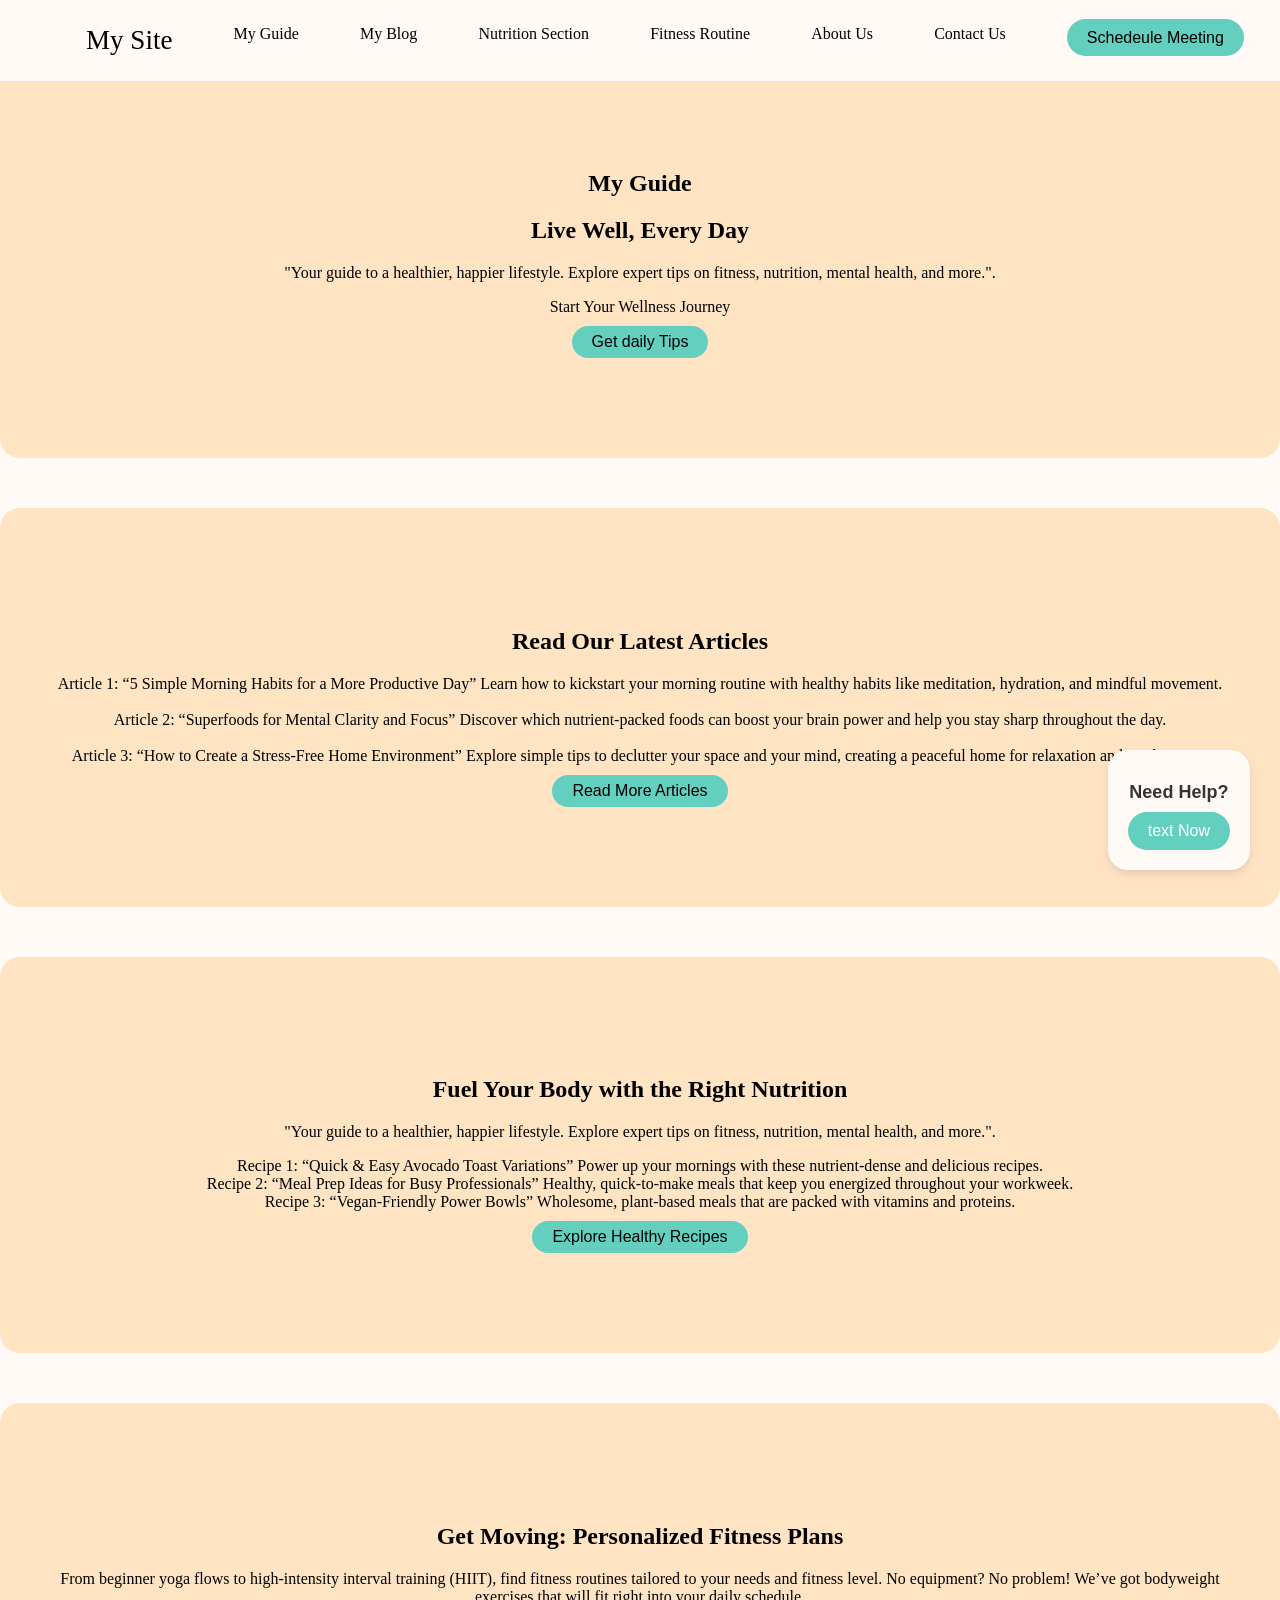
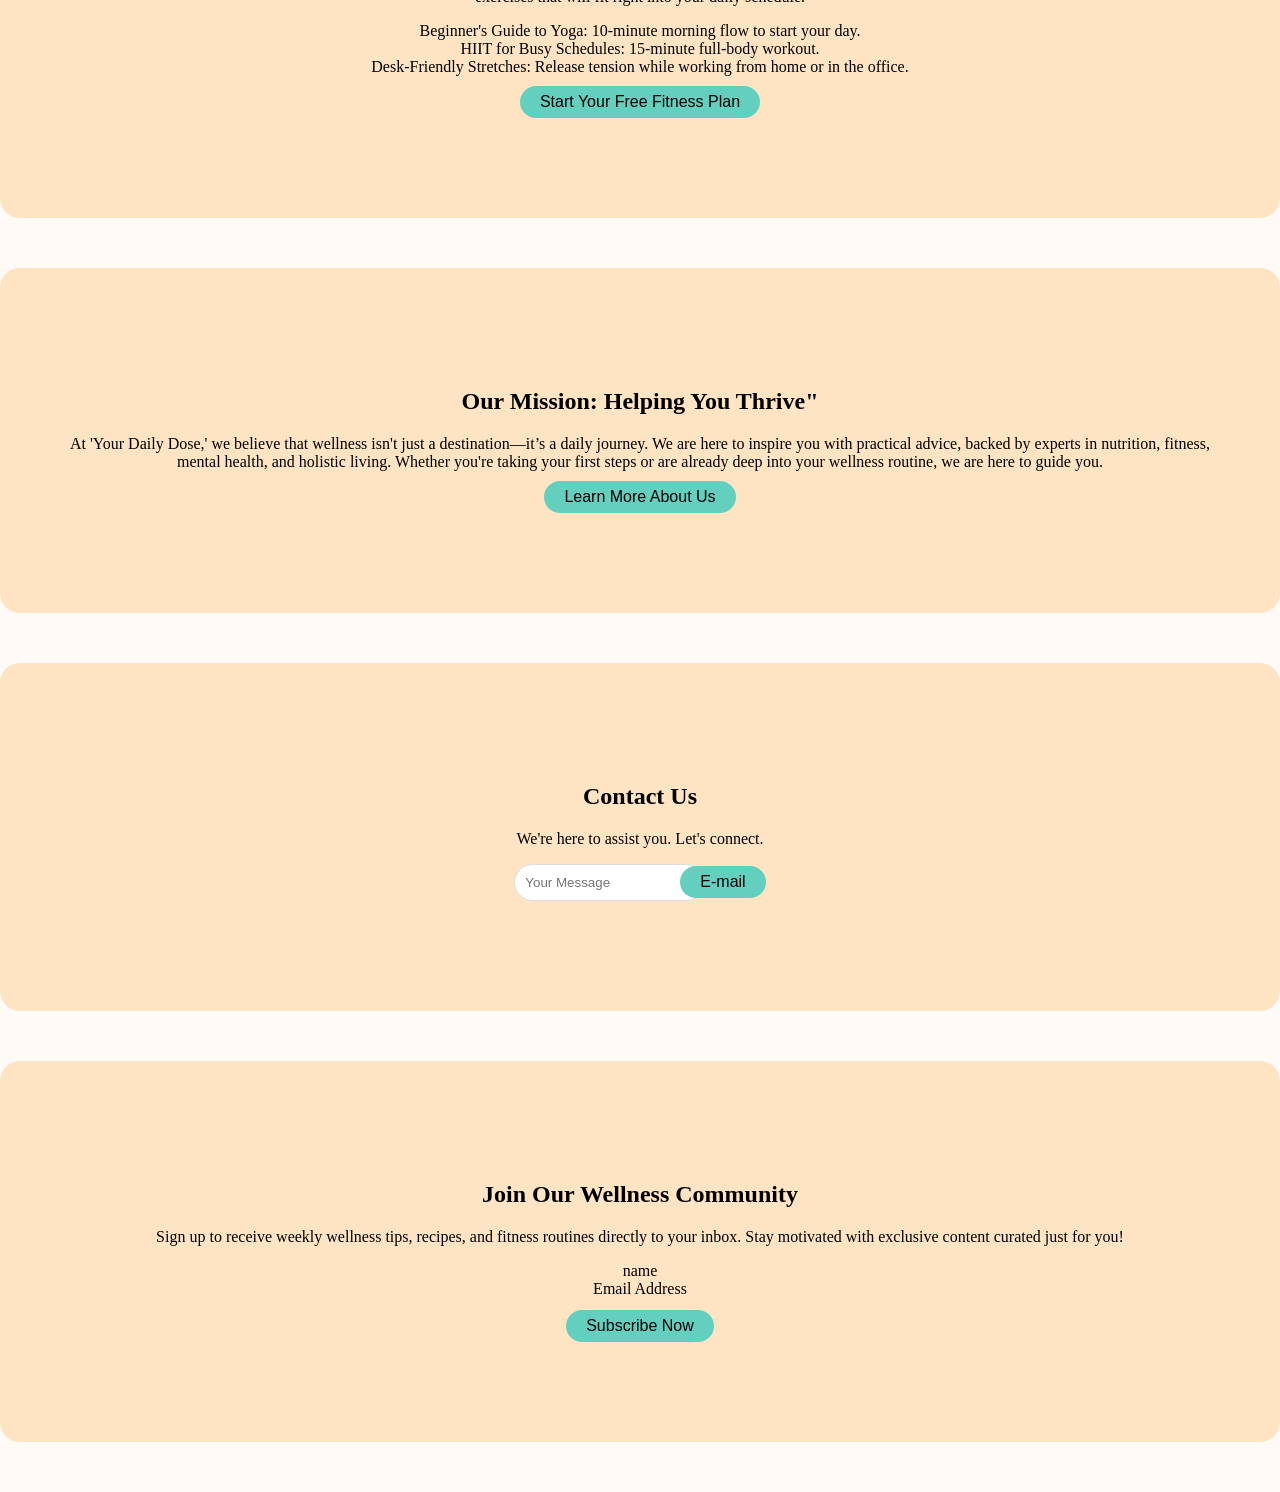
<file: index.html>
<!DOCTYPE html>
<html lang="en">
<head>
  <meta charset="UTF-8">
  <meta name="viewport" content="width=device-width, initial-scale=1.0">
  <title>landing page</title>
  <link rel="stylesheet" href="style.css">
</head>
<body>
  <div class="navbar">
    <div class="logo" style="color: #000000;" >
      <a href="#">My Site</a>
    </div>
    <div class="nav-items">
      <a href="#myguide"> My Guide</a>
    </div>
    <div class="nav-items">
      <a href="#myblog"> My Blog</a>
    </div>
      
      <div class="nav-items">
        <a href="#nutrition">Nutrition Section</a>
      </div>
      <div class="nav-items">
        <a href="#fitness">Fitness Routine</a>
      </div>
      <div class="nav-items">
        <a href="#mygabout"> About Us</a>
      </div>
      <div class="nav-items">
        <a href="#mycontact">Contact Us</a>
      </div>
        <button type="button" onclick="alert('Meeting scheduled')">Schedeule Meeting</button>
      </div>
      
  </div>
  <div class="assis">
    <h1>Need Help?</h1>
    <button id="b1"  onclick="alert('You will get in Touch')">text Now</button>
  </div>
    

  </div>

  <section id="myguide">
    <h1 >My Guide</h1>
    <h2>Live Well, Every Day</h2>
    <p>"Your guide to a healthier, happier lifestyle. Explore expert tips on fitness, nutrition, mental health, and more.".</p>
    <p>Start Your Wellness Journey</p>
    <button onclick="alert('daily tips-->')">Get daily Tips</button>
  </section>

  <section id="myblog">
    <h1>Read Our Latest Articles</h1>
    <div class="new">
      <p>Article 1: “5 Simple Morning Habits for a More Productive Day”
        Learn how to kickstart your morning routine with healthy habits like meditation, hydration, and mindful movement.<br><br>
        Article 2: “Superfoods for Mental Clarity and Focus”
        Discover which nutrient-packed foods can boost your brain power and help you stay sharp throughout the day.<br><br>
        Article 3: “How to Create a Stress-Free Home Environment”
        Explore simple tips to declutter your space and your mind, creating a peaceful home for relaxation and productivity.</p>
    </div>

      <button  onclick="alert('More articles-->')">Read More Articles</button>
  </section>

  <section id="nutrition">
    <h1 >Fuel Your Body with the Right Nutrition</h1>
    <p>"Your guide to a healthier, happier lifestyle. Explore expert tips on fitness, nutrition, mental health, and more.".</p>
    <p>Recipe 1: “Quick & Easy Avocado Toast Variations”
      Power up your mornings with these nutrient-dense and delicious recipes.<br>
      Recipe 2: “Meal Prep Ideas for Busy Professionals”
      Healthy, quick-to-make meals that keep you energized throughout your workweek.<br>
      Recipe 3: “Vegan-Friendly Power Bowls”
      Wholesome, plant-based meals that are packed with vitamins and proteins.<br>
      </p>
    <button  onclick="alert('Healthy Recipes')">Explore Healthy Recipes</button>
  </section>

  <section id="fitness">
    <h1>Get Moving: Personalized Fitness Plans</h1>
    <p>From beginner yoga flows to high-intensity interval training (HIIT), find fitness routines tailored to your needs and fitness level. No equipment? No problem! We’ve got bodyweight exercises that will fit right into your daily schedule.</p>
    <p>Beginner's Guide to Yoga: 10-minute morning flow to start your day.
      <br>
      HIIT for Busy Schedules: 15-minute full-body workout.<br>
      Desk-Friendly Stretches: Release tension while working from home or in the office.
      </p>
      <button  onclick="alert('Sub to start')">Start Your Free Fitness Plan</button>
  </section>

  <section id="mygabout">
    <h1>Our Mission: Helping You Thrive"</h1>
    <p>At 'Your Daily Dose,' we believe that wellness isn't just a destination—it’s a daily journey. We are here to inspire you with practical advice, backed by experts in nutrition, fitness, mental health, and holistic living. Whether you're taking your first steps or are already deep into your wellness routine, we are here to guide you.</p>
    <button  onclick="alert('Sub to learn ')" >Learn More About Us</button>
  </section>

  <section id="mycontact">
    <h1>Contact Us</h1>
    <p>We're here to assist you. Let's connect.</p>
    <input type="type" placeholder="Your Message"><button onclick="alert('Mailed!!')">E-mail</button>
  </section>

  <footer>
    <section>
      <h1>Join Our Wellness Community</h1>
      <p>Sign up to receive weekly wellness tips, recipes, and fitness routines directly to your inbox. Stay motivated with exclusive content curated just for you!</p>
      <ul class="no-bullets">
        <li>
          name
        </li>
        <li>

          Email Address
        </li>
        <br>

        <li><button onclick="alert('Subscribed')">Subscribe Now</button></li>
        
      </ul>
      
    </section>
    
  </footer>
 

  
  
</body>
</html>
</file>
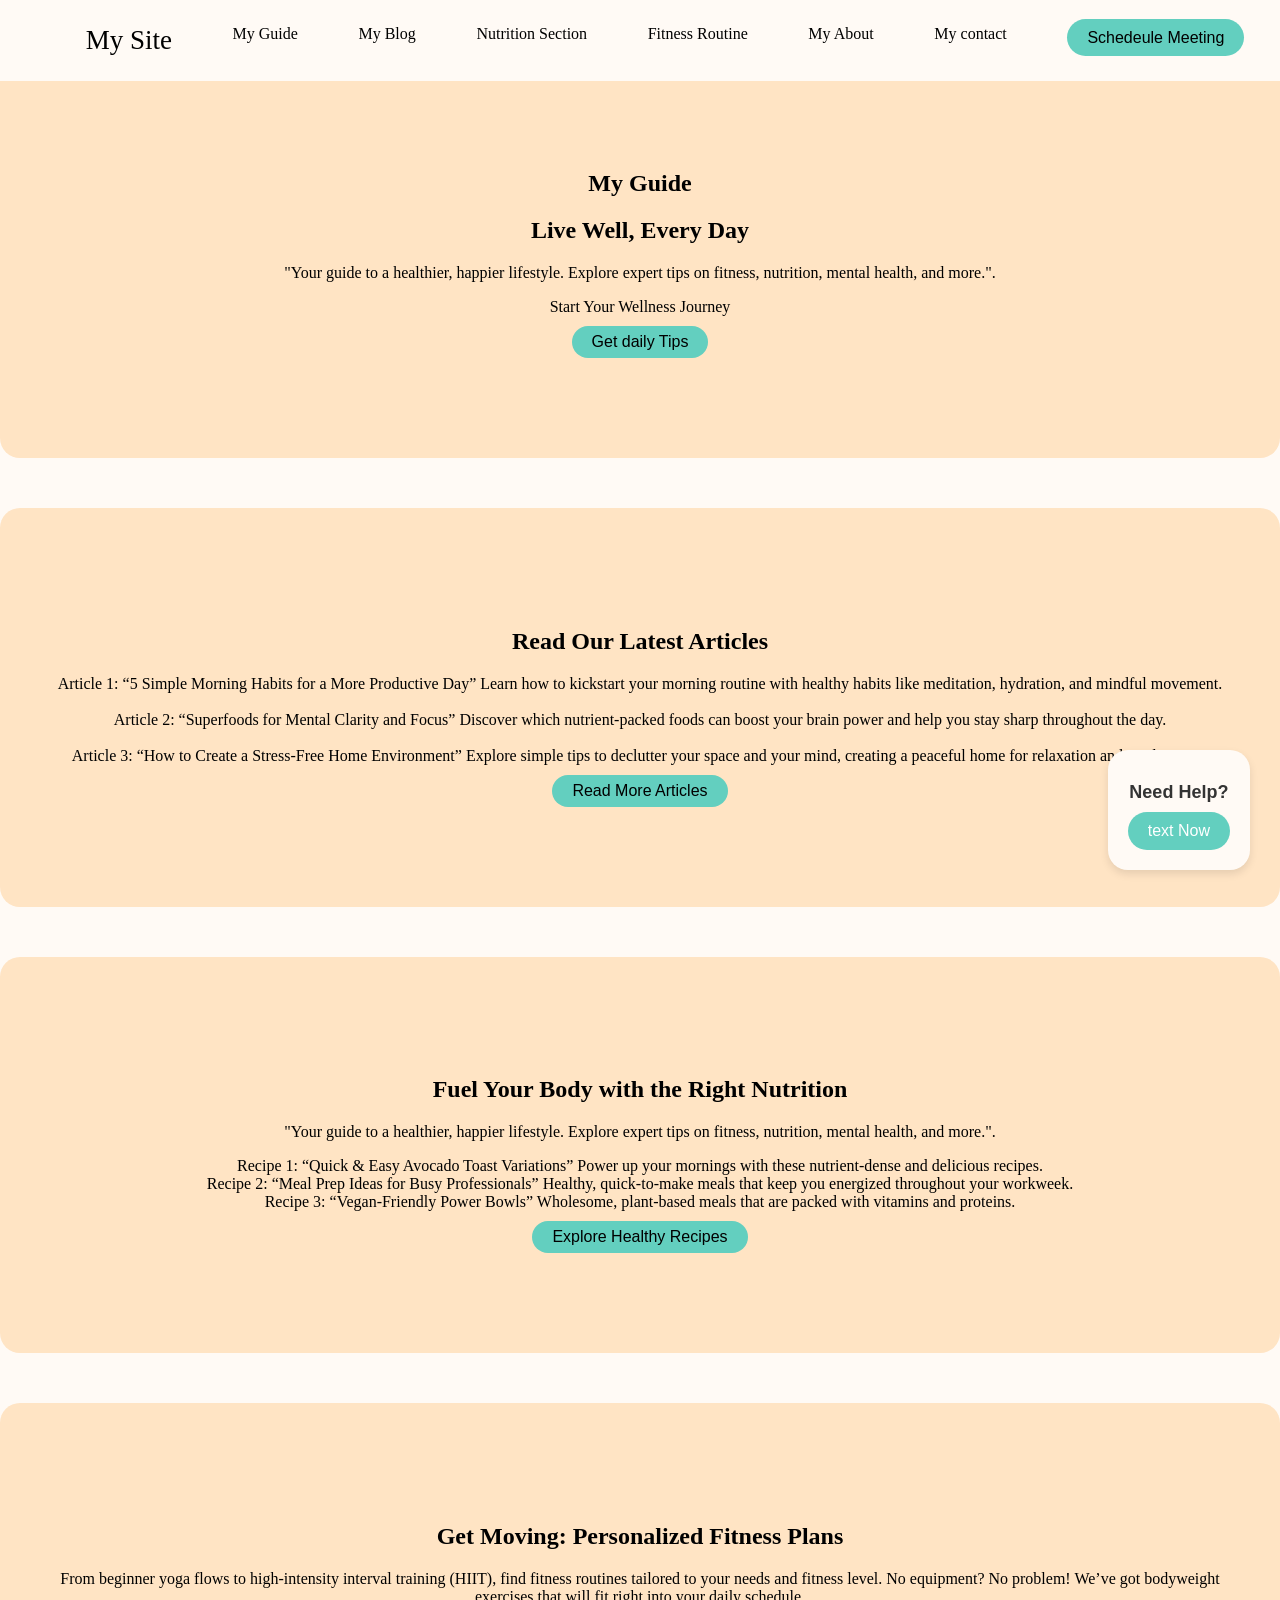
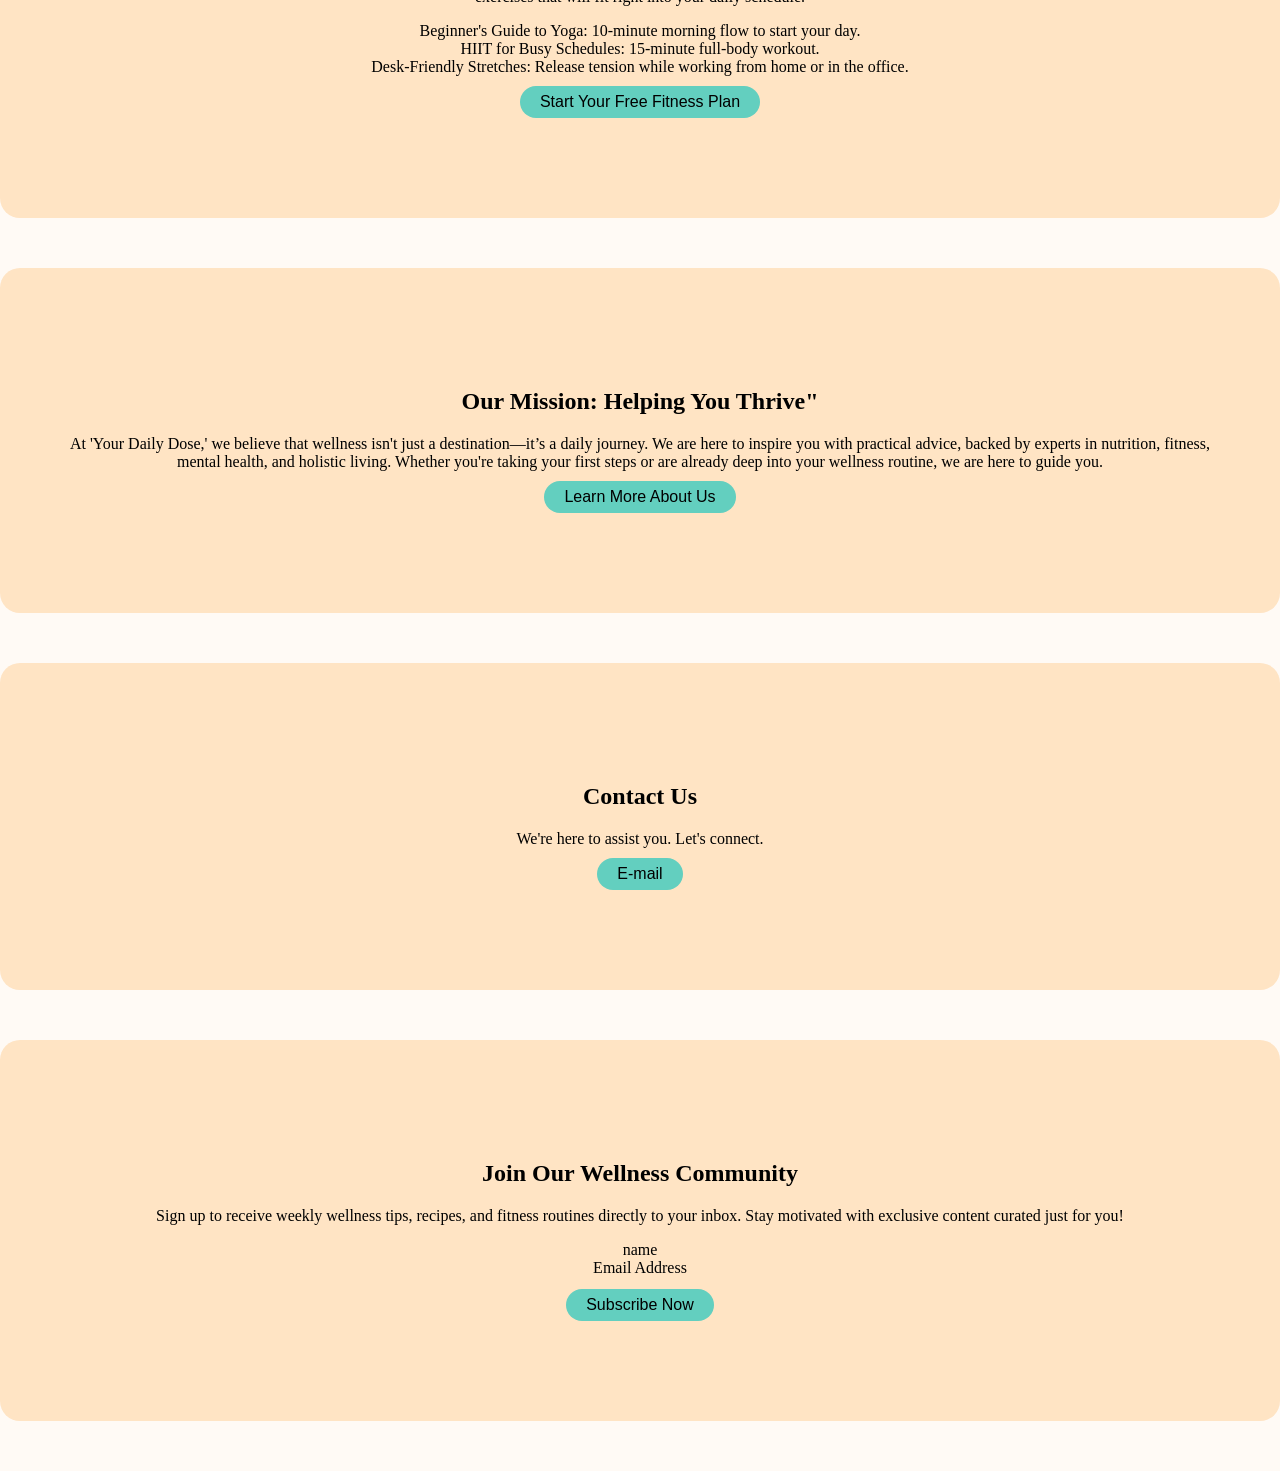
<file: landing.html>
<!DOCTYPE html>
<html lang="en">
<head>
  <meta charset="UTF-8">
  <meta name="viewport" content="width=device-width, initial-scale=1.0">
  <title>landing page</title>
  <link rel="stylesheet" href="style.css">
</head>
<body>
  <div class="navbar">
    <div class="logo" style="color: #000000;" >
      <a href="#">My Site</a>
    </div>
    <div class="nav-items">
      <a href="#myguide"> My Guide</a>
    </div>
    <div class="nav-items">
      <a href="#myblog"> My Blog</a>
    </div>
      
      <div class="nav-items">
        <a href="#nutrition">Nutrition Section</a>
      </div>
      <div class="nav-items">
        <a href="#fitness">Fitness Routine</a>
      </div>
      <div class="nav-items">
        <a href="#mygabout"> My About</a>
      </div>
      <div class="nav-items">
        <a href="#mycontact"> My contact</a>
      </div>
        <button type="button">Schedeule Meeting</button>
      </div>
      
  </div>
  <div class="assis">
    <h1>Need Help?</h1>
    <button id="b1"  >text Now</button>
  </div>
    

  </div>

  <section id="myguide">
    <h1 >My Guide</h1>
    <h2>Live Well, Every Day</h2>
    <p>"Your guide to a healthier, happier lifestyle. Explore expert tips on fitness, nutrition, mental health, and more.".</p>
    <p>Start Your Wellness Journey</p>
    <button>Get daily Tips</button>
  </section>

  <section id="myblog">
    <h1>Read Our Latest Articles</h1>
    <div class="new">
      <p>Article 1: “5 Simple Morning Habits for a More Productive Day”
        Learn how to kickstart your morning routine with healthy habits like meditation, hydration, and mindful movement.<br><br>
        Article 2: “Superfoods for Mental Clarity and Focus”
        Discover which nutrient-packed foods can boost your brain power and help you stay sharp throughout the day.<br><br>
        Article 3: “How to Create a Stress-Free Home Environment”
        Explore simple tips to declutter your space and your mind, creating a peaceful home for relaxation and productivity.</p>
    </div>

      <button>Read More Articles</button>
  </section>

  <section id="nutrition">
    <h1 >Fuel Your Body with the Right Nutrition</h1>
    <p>"Your guide to a healthier, happier lifestyle. Explore expert tips on fitness, nutrition, mental health, and more.".</p>
    <p>Recipe 1: “Quick & Easy Avocado Toast Variations”
      Power up your mornings with these nutrient-dense and delicious recipes.<br>
      Recipe 2: “Meal Prep Ideas for Busy Professionals”
      Healthy, quick-to-make meals that keep you energized throughout your workweek.<br>
      Recipe 3: “Vegan-Friendly Power Bowls”
      Wholesome, plant-based meals that are packed with vitamins and proteins.<br>
      </p>
    <button>Explore Healthy Recipes</button>
  </section>

  <section id="fitness">
    <h1>Get Moving: Personalized Fitness Plans</h1>
    <p>From beginner yoga flows to high-intensity interval training (HIIT), find fitness routines tailored to your needs and fitness level. No equipment? No problem! We’ve got bodyweight exercises that will fit right into your daily schedule.</p>
    <p>Beginner's Guide to Yoga: 10-minute morning flow to start your day.
      <br>
      HIIT for Busy Schedules: 15-minute full-body workout.<br>
      Desk-Friendly Stretches: Release tension while working from home or in the office.
      </p>
      <button>Start Your Free Fitness Plan</button>
  </section>

  <section id="mygabout">
    <h1>Our Mission: Helping You Thrive"</h1>
    <p>At 'Your Daily Dose,' we believe that wellness isn't just a destination—it’s a daily journey. We are here to inspire you with practical advice, backed by experts in nutrition, fitness, mental health, and holistic living. Whether you're taking your first steps or are already deep into your wellness routine, we are here to guide you.</p>
    <button>Learn More About Us</button>
  </section>

  <section id="mycontact">
    <h1>Contact Us</h1>
    <p>We're here to assist you. Let's connect.</p>
    <button>E-mail</button>
  </section>

  <footer>
    <section>
      <h1>Join Our Wellness Community</h1>
      <p>Sign up to receive weekly wellness tips, recipes, and fitness routines directly to your inbox. Stay motivated with exclusive content curated just for you!</p>
      <ul class="no-bullets">
        <li>
          name
        </li>
        <li>

          Email Address
        </li>
        <br>

        <li><button>Subscribe Now</button></li>
        
      </ul>
      
    </section>
    
  </footer>
 

  
  
</body>
</html>
</file>
<file: style.css>
.navbar{
  background-color: #FFFAF5;
  display: flex;
  padding: 25px;
  justify-content: space-evenly;  
  position: fixed;
  top:0;
  left: 0;
  width: 100%;

}


.logo{
  
  font-size: 27px;
}



/* CSS */
button {
  background-color: #63CFBF;
  border-radius: 100px;
  box-shadow:#63CFBF; 
   color: #000000;
  cursor: pointer;
  display: inline-block;
  
  padding: 7px 20px;
  text-align: center;
  text-decoration: none;
  transition: all 250ms;
  border: 0;
  font-size: 16px;
  user-select: none;
  -webkit-user-select: none;
  touch-action: manipulation;
  margin-top: -6px;
}

button:hover {
  box-shadow: rgba(108, 208, 146, 0.35) 0 -25px 18px -14px inset,rgba(44,187,99,.25) 0 1px 2px,rgba(44,187,99,.25) 0 2px 4px,rgba(44,187,99,.25) 0 4px 8px,rgba(44,187,99,.25) 0 8px 16px,rgba(44,187,99,.25) 0 16px 32px;
  transform: scale(1.05) rotate(-1deg);
  font-family: cursive;
}

.nav-items{
  border-style:hidden;
  
  
}
a{
  text-decoration: none;
  color: #000000;
}

.nav-items:hover{
 
  font-family:cursive;
  background-color: bisque;
  padding: 2px;
  border-radius: 6px;

}


section{
  padding: 100px 50px;
  text-align: center;
  overflow: visible;
  scroll-behavior:smooth;
  background-color:bisque;
 
 border-radius: 20px;
 margin: 50px auto; 
}


h1{
  display: flex;
  justify-content: center;
  align-items: center;
  font-family: cursive;
}

body{
  background-color: #FFFAF5;;
  margin: 0;
  padding: 0;
}

.assis {
  background-color: #FFFAF5;
  padding: 20px;
  border-radius: 20px;
  position: fixed;
  bottom: 30px;
  right: 30px;
  box-shadow: 0 4px 8px rgba(0, 0, 0, 0.1);
  display: flex;
  flex-direction: column;
  align-items: center;
}

.assis h1 {
  font-size: 18px;
  color: #333;
  margin-bottom: 15px;
  font-family: 'Poppins', sans-serif;
}

.assis button {
  background-color: #63CFBF;
  color: #fff;
  border: none;
  padding: 10px 20px;
  border-radius: 50px;
  font-family: 'Poppins', sans-serif;
  cursor: pointer;
  transition: transform 0.3s ease, box-shadow 0.3s ease;
}

.assis button:hover {
  transform: scale(1.05);
  box-shadow: 0 8px 16px rgba(0, 0, 0, 0.2);
}


ul
{
    list-style-type:none;
    padding:0px;
    margin:0px;
}


input{
  padding: 10px;
            
  margin-bottom: 10px;
  border: 1px solid #ddd;
  border-radius: 20px;
  margin-right: -25px;
  

}
</file>
